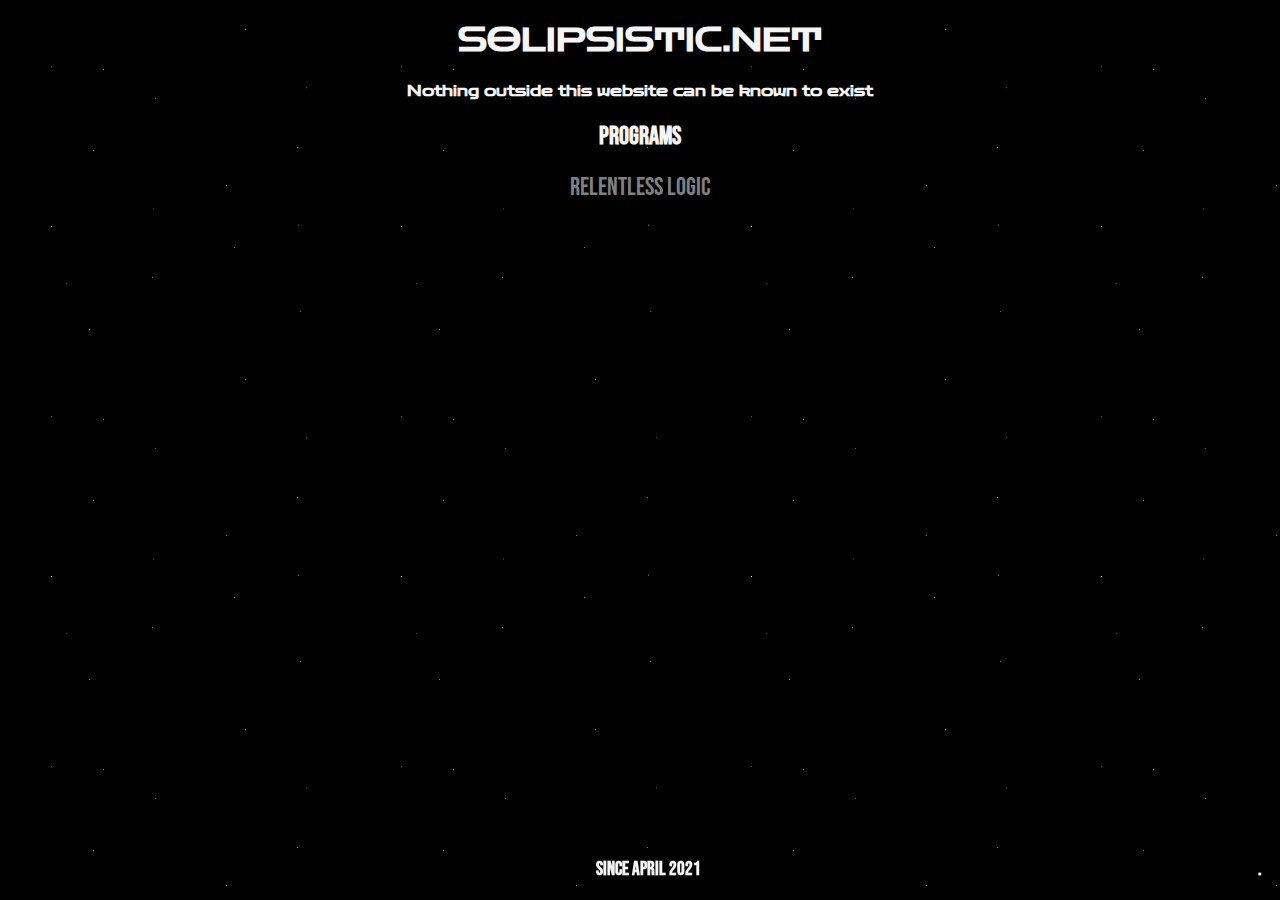
<file: index.html>
<!DOCTYPE html>
<head>
	<link rel="stylesheet" type="text/css" href="style.css">
	<title>SOLIPSISTIC.NET</title>
	<meta charset="UTF-8" />
</head>
<style type="text/css">
	.br {
		margin-bottom: -.5em;
	}
	.h2 {
		font-size: 150px;
	}
</style>
<html>
	<body class="body" id="body">

		<div id="Content">

			<h1 class = "MainTitle" id="Title">SOLIPSISTIC.NET</h1>
			<h1 class = "MainTitle" id="Title" style="font-size: 15px;">Nothing outside this website can be known to exist</h1>
			<div style="text-align: center; width:100%;" id="mainCategories">
				<h2 style="font-size: 25px;"class="Category">Programs</h2>
				<a style="font-size: 25px;" href="RelentlessLogic.html" class="Link">Relentless Logic</a>
				<br>
			</div>
			<div style="text-align: center;" id="bottomInfo">
				<h3 class="BottomInfo" style="position: fixed; bottom: 0; width:100%; text-align: center" >Since April 2021</h3>
			</div>
			<h3 style="position: fixed; bottom: 0; width:98%; text-align: right; color: white; font-family: textFont;" id="piSymbol">.</h3>
		</div>
		<div id="InputPage" style="display: none; position: absolute; top:45%; left:45%; font-family: textFont; color: white;">
			<h3>ENTER THE PASSWORD</h3>
			<input type="input" name=""  id="PassInput" value="">
		</div>
	</body>
	<script type="text/javascript" src="ClientMain.js"></script>
	<script type="text/javascript" src="snowFall.js"></script>
	<script type="text/javascript">
		var symbol = document.getElementById("piSymbol")
		var keysPressed = []
		symbol.addEventListener('click', function()
			{ 
				function changeDisplay(type){
					document.getElementById("Content").style.display = type
				}
				var passInput = document.getElementById("PassInput")
				var inputPage = document.getElementById("InputPage")
				for(var i = 0;i<30;i++){
					setTimeout(function(){
						changeDisplay("none")
					},i*25)
					setTimeout(function(){
						changeDisplay("")
					},i*50)
					setTimeout(function () {
						changeDisplay("none")
					},i*75)
				}
				setTimeout(function () {
					inputPage.style.display = ""
				},4000)
				document.getElementById("PassInput").addEventListener('keydown', function(event){
					if(event.keyCode == 13){
						if(passInput.value.toLowerCase() == "joshua"){
							window.open("Files/n4me.mid")
							inputPage.style.display = "none"
							reverse();
							for(var i = 0;i<30;i++){
								setTimeout(function(){
									changeDisplay("")
								},i*25)
								setTimeout(function(){
									changeDisplay("none")
								},i*50)
								setTimeout(function () {
									changeDisplay("")
								},i*75)
							}
						}
					}
				})
				
			}, false);
	</script>
</html>
</file>
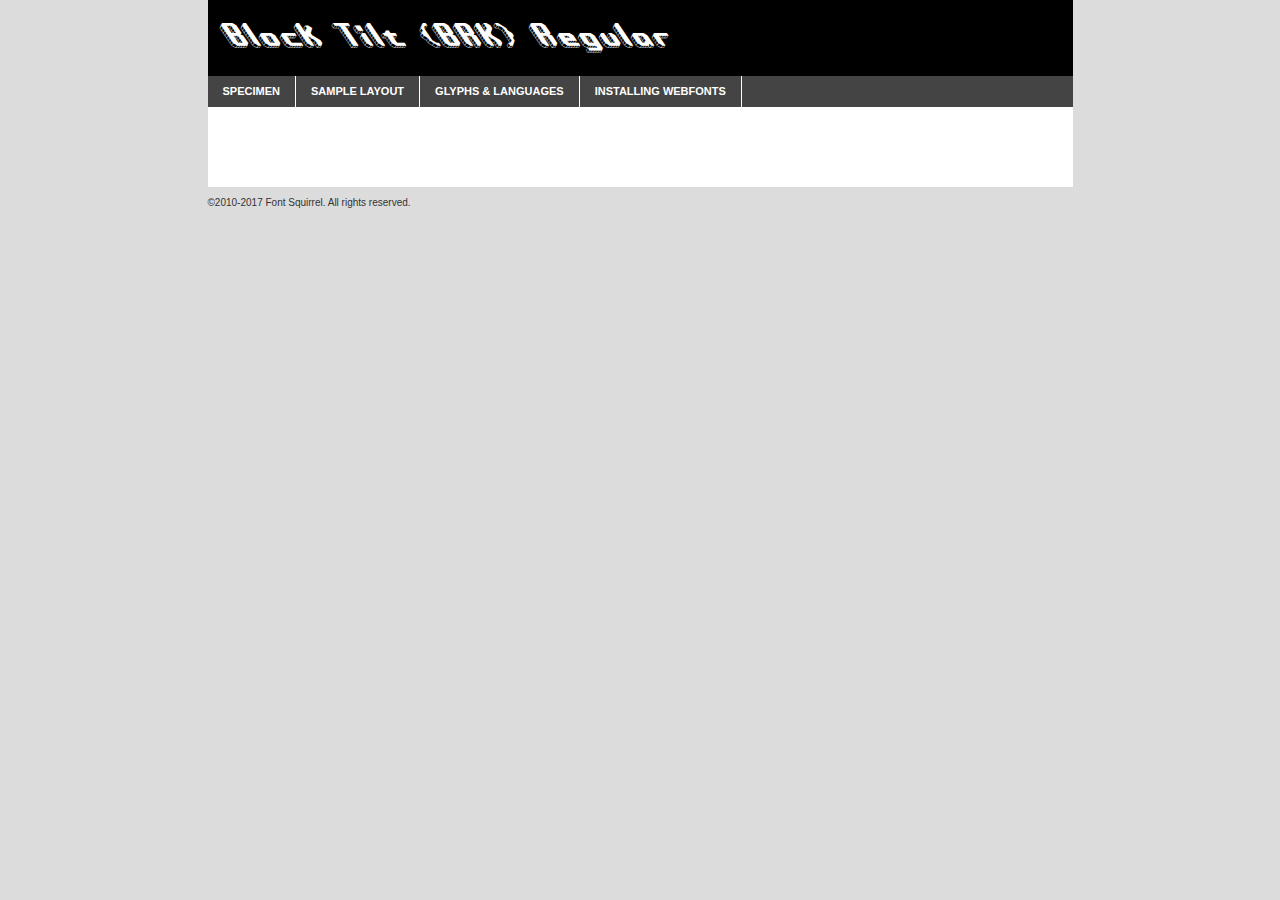
<file: bloktilt-demo.html>
<!DOCTYPE html PUBLIC "-//W3C//DTD XHTML 1.0 Transitional//EN"
	"http://www.w3.org/TR/xhtml1/DTD/xhtml1-transitional.dtd">

<html xmlns="http://www.w3.org/1999/xhtml" xml:lang="en" lang="en">
<head>
	<meta http-equiv="Content-Type" content="text/html; charset=utf-8" />
	<script src="http://ajax.googleapis.com/ajax/libs/jquery/1.7.2/jquery.min.js" type="text/javascript" charset="utf-8"></script>
	<script type="text/javascript">
	(function($){$.fn.easyTabs=function(option){var param=jQuery.extend({fadeSpeed:"fast",defaultContent:1,activeClass:'active'},option);$(this).each(function(){var thisId="#"+this.id;if(param.defaultContent==''){param.defaultContent=1;}
	if(typeof param.defaultContent=="number")
	{var defaultTab=$(thisId+" .tabs li:eq("+(param.defaultContent-1)+") a").attr('href').substr(1);}else{var defaultTab=param.defaultContent;}
	$(thisId+" .tabs li a").each(function(){var tabToHide=$(this).attr('href').substr(1);$("#"+tabToHide).addClass('easytabs-tab-content');});hideAll();changeContent(defaultTab);function hideAll(){$(thisId+" .easytabs-tab-content").hide();}
	function changeContent(tabId){hideAll();$(thisId+" .tabs li").removeClass(param.activeClass);$(thisId+" .tabs li a[href=#"+tabId+"]").closest('li').addClass(param.activeClass);if(param.fadeSpeed!="none")
	{$(thisId+" #"+tabId).fadeIn(param.fadeSpeed);}else{$(thisId+" #"+tabId).show();}}
	$(thisId+" .tabs li").click(function(){var tabId=$(this).find('a').attr('href').substr(1);changeContent(tabId);return false;});});}})(jQuery);
	</script>
	<link rel="stylesheet" href="specimen_files/specimen_stylesheet.css" type="text/css" charset="utf-8" />
	<link rel="stylesheet" href="stylesheet.css" type="text/css" charset="utf-8" />

	<style type="text/css">
					body{
				font-family: 'block_tilt_brkregular';
							}
		</style>

	<title>Block Tilt (BRK) Regular Specimen</title>
	
	
	<script type="text/javascript" charset="utf-8">
		$(document).ready(function() {
			$('#container').easyTabs({defaultContent:1});
		});
	</script>
</head>

<body>
<div id="container">
	<div id="header">
		Block Tilt (BRK) Regular	</div>
	<ul class="tabs">
		<li><a href="#specimen">Specimen</a></li>
		<li><a href="#layout">Sample Layout</a></li>
				<li><a href="#glyphs">Glyphs &amp; Languages</a></li>
		<li><a href="#installing">Installing Webfonts</a></li>
		
	</ul>
	
	<div id="main_content">

		
			<div id="specimen">
		
				<div class="section">
					<div class="grid12 firstcol">
						<div class="huge">AaBb</div>
					</div>
				</div>
		
				<div class="section">
					<div class="glyph_range">A&#x200B;B&#x200b;C&#x200b;D&#x200b;E&#x200b;F&#x200b;G&#x200b;H&#x200b;I&#x200b;J&#x200b;K&#x200b;L&#x200b;M&#x200b;N&#x200b;O&#x200b;P&#x200b;Q&#x200b;R&#x200b;S&#x200b;T&#x200b;U&#x200b;V&#x200b;W&#x200b;X&#x200b;Y&#x200b;Z&#x200b;a&#x200b;b&#x200b;c&#x200b;d&#x200b;e&#x200b;f&#x200b;g&#x200b;h&#x200b;i&#x200b;j&#x200b;k&#x200b;l&#x200b;m&#x200b;n&#x200b;o&#x200b;p&#x200b;q&#x200b;r&#x200b;s&#x200b;t&#x200b;u&#x200b;v&#x200b;w&#x200b;x&#x200b;y&#x200b;z&#x200b;1&#x200b;2&#x200b;3&#x200b;4&#x200b;5&#x200b;6&#x200b;7&#x200b;8&#x200b;9&#x200b;0&#x200b;&amp;&#x200b;.&#x200b;,&#x200b;?&#x200b;!&#x200b;&#64;&#x200b;(&#x200b;)&#x200b;#&#x200b;$&#x200b;%&#x200b;*&#x200b;+&#x200b;-&#x200b;=&#x200b;:&#x200b;;</div>
				</div>
				<div class="section">
					<div class="grid12 firstcol">
						<table class="sample_table">
							<tr><td>10</td><td class="size10">abcdefghijklmnopqrstuvwxyzABCDEFGHIJKLMNOPQRSTUVWXYZ0123456789abcdefghijklmnopqrstuvwxyzABCDEFGHIJKLMNOPQRSTUVWXYZ0123456789abcdefghijklmnopqrstuvwxyzABCDEFGHIJKLMNOPQRSTUVWXYZ</td></tr>
							<tr><td>11</td><td class="size11">abcdefghijklmnopqrstuvwxyzABCDEFGHIJKLMNOPQRSTUVWXYZ0123456789abcdefghijklmnopqrstuvwxyzABCDEFGHIJKLMNOPQRSTUVWXYZ0123456789abcdefghijklmnopqrstuvwxyzABCDEFGHIJKLMNOPQRSTUVWXYZ</td></tr>
							<tr><td>12</td><td class="size12">abcdefghijklmnopqrstuvwxyzABCDEFGHIJKLMNOPQRSTUVWXYZ0123456789abcdefghijklmnopqrstuvwxyzABCDEFGHIJKLMNOPQRSTUVWXYZ0123456789abcdefghijklmnopqrstuvwxyzABCDEFGHIJKLMNOPQRSTUVWXYZ</td></tr>
							<tr><td>13</td><td class="size13">abcdefghijklmnopqrstuvwxyzABCDEFGHIJKLMNOPQRSTUVWXYZ0123456789abcdefghijklmnopqrstuvwxyzABCDEFGHIJKLMNOPQRSTUVWXYZ0123456789abcdefghijklmnopqrstuvwxyzABCDEFGHIJKLMNOPQRSTUVWXYZ</td></tr>
							<tr><td>14</td><td class="size14">abcdefghijklmnopqrstuvwxyzABCDEFGHIJKLMNOPQRSTUVWXYZ0123456789abcdefghijklmnopqrstuvwxyzABCDEFGHIJKLMNOPQRSTUVWXYZ0123456789abcdefghijklmnopqrstuvwxyzABCDEFGHIJKLMNOPQRSTUVWXYZ</td></tr>
							<tr><td>16</td><td class="size16">abcdefghijklmnopqrstuvwxyzABCDEFGHIJKLMNOPQRSTUVWXYZ0123456789abcdefghijklmnopqrstuvwxyzABCDEFGHIJKLMNOPQRSTUVWXYZ</td></tr>
							<tr><td>18</td><td class="size18">abcdefghijklmnopqrstuvwxyzABCDEFGHIJKLMNOPQRSTUVWXYZ0123456789abcdefghijklmnopqrstuvwxyzABCDEFGHIJKLMNOPQRSTUVWXYZ</td></tr>
							<tr><td>20</td><td class="size20">abcdefghijklmnopqrstuvwxyzABCDEFGHIJKLMNOPQRSTUVWXYZ0123456789abcdefghijklmnopqrstuvwxyzABCDEFGHIJKLMNOPQRSTUVWXYZ</td></tr>
							<tr><td>24</td><td class="size24">abcdefghijklmnopqrstuvwxyzABCDEFGHIJKLMNOPQRSTUVWXYZ0123456789abcdefghijklmnopqrstuvwxyzABCDEFGHIJKLMNOPQRSTUVWXYZ</td></tr>
							<tr><td>30</td><td class="size30">abcdefghijklmnopqrstuvwxyzABCDEFGHIJKLMNOPQRSTUVWXYZ0123456789abcdefghijklmnopqrstuvwxyzABCDEFGHIJKLMNOPQRSTUVWXYZ</td></tr>
							<tr><td>36</td><td class="size36">abcdefghijklmnopqrstuvwxyzABCDEFGHIJKLMNOPQRSTUVWXYZ0123456789abcdefghijklmnopqrstuvwxyzABCDEFGHIJKLMNOPQRSTUVWXYZ</td></tr>
							<tr><td>48</td><td class="size48">abcdefghijklmnopqrstuvwxyzABCDEFGHIJKLMNOPQRSTUVWXYZ0123456789abcdefghijklmnopqrstuvwxyzABCDEFGHIJKLMNOPQRSTUVWXYZ</td></tr>
							<tr><td>60</td><td class="size60">abcdefghijklmnopqrstuvwxyzABCDEFGHIJKLMNOPQRSTUVWXYZ0123456789abcdefghijklmnopqrstuvwxyzABCDEFGHIJKLMNOPQRSTUVWXYZ</td></tr>
							<tr><td>72</td><td class="size72">abcdefghijklmnopqrstuvwxyzABCDEFGHIJKLMNOPQRSTUVWXYZ0123456789abcdefghijklmnopqrstuvwxyzABCDEFGHIJKLMNOPQRSTUVWXYZ</td></tr>
							<tr><td>90</td><td class="size90">abcdefghijklmnopqrstuvwxyzABCDEFGHIJKLMNOPQRSTUVWXYZ0123456789abcdefghijklmnopqrstuvwxyzABCDEFGHIJKLMNOPQRSTUVWXYZ</td></tr>
						</table>
				
					</div>
			
				</div>
		
		
		
								<div class="section" id="bodycomparison">


										<div id="xheight">
				<div class="fontbody">&#x25FC;&#x25FC;&#x25FC;&#x25FC;&#x25FC;&#x25FC;&#x25FC;&#x25FC;&#x25FC;&#x25FC;&#x25FC;&#x25FC;&#x25FC;&#x25FC;&#x25FC;&#x25FC;&#x25FC;&#x25FC;&#x25FC;&#x25FC;&#x25FC;&#x25FC;&#x25FC;&#x25FC;&#x25FC;&#x25FC;&#x25FC;&#x25FC;&#x25FC;&#x25FC;&#x25FC;&#x25FC;&#x25FC;&#x25FC;&#x25FC;&#x25FC;&#x25FC;&#x25FC;&#x25FC;&#x25FC;&#x25FC;&#x25FC;&#x25FC;&#x25FC;&#x25FC;&#x25FC;&#x25FC;&#x25FC;&#x25FC;&#x25FC;&#x25FC;&#x25FC;&#x25FC;&#x25FC;&#x25FC;&#x25FC;&#x25FC;&#x25FC;&#x25FC;&#x25FC;&#x25FC;&#x25FC;&#x25FC;&#x25FC;&#x25FC;&#x25FC;&#x25FC;&#x25FC;&#x25FC;&#x25FC;&#x25FC;&#x25FC;&#x25FC;&#x25FC;&#x25FC;&#x25FC;&#x25FC;&#x25FC;&#x25FC;&#x25FC;&#x25FC;&#x25FC;&#x25FC;&#x25FC;&#x25FC;&#x25FC;&#x25FC;&#x25FC;&#x25FC;&#x25FC;&#x25FC;&#x25FC;&#x25FC;&#x25FC;&#x25FC;&#x25FC;&#x25FC;&#x25FC;&#x25FC;body</div><div class="arialbody">body</div><div class="verdanabody">body</div><div class="georgiabody">body</div></div>
										<div class="fontbody" style="z-index:1">
											body<span>Block Tilt (BRK) Regular</span>
										</div>
										<div class="arialbody" style="z-index:1">
											body<span>Arial</span>
										</div>
										<div class="verdanabody" style="z-index:1">
											body<span>Verdana</span>
										</div>
										<div class="georgiabody" style="z-index:1">
											body<span>Georgia</span>
										</div>



								</div>
		
		
				<div class="section psample psample_row1" id="">
					
					<div class="grid2 firstcol">
						<p class="size10"><span>10.</span>Aenean lacinia bibendum nulla sed consectetur. Fusce dapibus, tellus ac cursus commodo, tortor mauris condimentum nibh, ut fermentum massa justo sit amet risus. Nullam id dolor id nibh ultricies vehicula ut id elit. Cum sociis natoque penatibus et magnis dis parturient montes, nascetur ridiculus mus. Nulla vitae elit libero, a pharetra augue.</p>
			
					</div>
					<div class="grid3">
						<p class="size11"><span>11.</span>Aenean lacinia bibendum nulla sed consectetur. Fusce dapibus, tellus ac cursus commodo, tortor mauris condimentum nibh, ut fermentum massa justo sit amet risus. Nullam id dolor id nibh ultricies vehicula ut id elit. Cum sociis natoque penatibus et magnis dis parturient montes, nascetur ridiculus mus. Nulla vitae elit libero, a pharetra augue.</p>
			
					</div>
					<div class="grid3">
						<p class="size12"><span>12.</span>Aenean lacinia bibendum nulla sed consectetur. Fusce dapibus, tellus ac cursus commodo, tortor mauris condimentum nibh, ut fermentum massa justo sit amet risus. Nullam id dolor id nibh ultricies vehicula ut id elit. Cum sociis natoque penatibus et magnis dis parturient montes, nascetur ridiculus mus. Nulla vitae elit libero, a pharetra augue.</p>
			
					</div>
					<div class="grid4">
						<p class="size13"><span>13.</span>Aenean lacinia bibendum nulla sed consectetur. Fusce dapibus, tellus ac cursus commodo, tortor mauris condimentum nibh, ut fermentum massa justo sit amet risus. Nullam id dolor id nibh ultricies vehicula ut id elit. Cum sociis natoque penatibus et magnis dis parturient montes, nascetur ridiculus mus. Nulla vitae elit libero, a pharetra augue.</p>
			
					</div>
					<div class="white_blend"></div>
					
				</div>
				<div class="section psample psample_row2" id="">
					<div class="grid3 firstcol">
						<p class="size14"><span>14.</span>Aenean lacinia bibendum nulla sed consectetur. Fusce dapibus, tellus ac cursus commodo, tortor mauris condimentum nibh, ut fermentum massa justo sit amet risus. Nullam id dolor id nibh ultricies vehicula ut id elit. Cum sociis natoque penatibus et magnis dis parturient montes, nascetur ridiculus mus. Nulla vitae elit libero, a pharetra augue.</p>
			
					</div>
					<div class="grid4">
						<p class="size16"><span>16.</span>Aenean lacinia bibendum nulla sed consectetur. Fusce dapibus, tellus ac cursus commodo, tortor mauris condimentum nibh, ut fermentum massa justo sit amet risus. Nullam id dolor id nibh ultricies vehicula ut id elit. Cum sociis natoque penatibus et magnis dis parturient montes, nascetur ridiculus mus. Nulla vitae elit libero, a pharetra augue.</p>
			
					</div>
					<div class="grid5">
						<p class="size18"><span>18.</span>Aenean lacinia bibendum nulla sed consectetur. Fusce dapibus, tellus ac cursus commodo, tortor mauris condimentum nibh, ut fermentum massa justo sit amet risus. Nullam id dolor id nibh ultricies vehicula ut id elit. Cum sociis natoque penatibus et magnis dis parturient montes, nascetur ridiculus mus. Nulla vitae elit libero, a pharetra augue.</p>
			
					</div>

					<div class="white_blend"></div>

				</div>
				
				<div class="section psample psample_row3" id="">
					<div class="grid5 firstcol">
						<p class="size20"><span>20.</span>Aenean lacinia bibendum nulla sed consectetur. Fusce dapibus, tellus ac cursus commodo, tortor mauris condimentum nibh, ut fermentum massa justo sit amet risus. Nullam id dolor id nibh ultricies vehicula ut id elit. Cum sociis natoque penatibus et magnis dis parturient montes, nascetur ridiculus mus. Nulla vitae elit libero, a pharetra augue.</p>
					</div>
					<div class="grid7">
						<p class="size24"><span>24.</span>Aenean lacinia bibendum nulla sed consectetur. Fusce dapibus, tellus ac cursus commodo, tortor mauris condimentum nibh, ut fermentum massa justo sit amet risus. Nullam id dolor id nibh ultricies vehicula ut id elit. Cum sociis natoque penatibus et magnis dis parturient montes, nascetur ridiculus mus. Nulla vitae elit libero, a pharetra augue.</p>
					</div>
					
					<div class="white_blend"></div>
					
				</div>
				
				<div class="section psample psample_row4" id="">
					<div class="grid12 firstcol">
						<p class="size30"><span>30.</span>Aenean lacinia bibendum nulla sed consectetur. Fusce dapibus, tellus ac cursus commodo, tortor mauris condimentum nibh, ut fermentum massa justo sit amet risus. Nullam id dolor id nibh ultricies vehicula ut id elit. Cum sociis natoque penatibus et magnis dis parturient montes, nascetur ridiculus mus. Nulla vitae elit libero, a pharetra augue.</p>
					</div>
					<div class="white_blend"></div>
					
				</div>
				
				
				
				<div class="section psample psample_row1 fullreverse">
					<div class="grid2 firstcol">
						<p class="size10"><span>10.</span>Aenean lacinia bibendum nulla sed consectetur. Fusce dapibus, tellus ac cursus commodo, tortor mauris condimentum nibh, ut fermentum massa justo sit amet risus. Nullam id dolor id nibh ultricies vehicula ut id elit. Cum sociis natoque penatibus et magnis dis parturient montes, nascetur ridiculus mus. Nulla vitae elit libero, a pharetra augue.</p>
			
					</div>
					<div class="grid3">
						<p class="size11"><span>11.</span>Aenean lacinia bibendum nulla sed consectetur. Fusce dapibus, tellus ac cursus commodo, tortor mauris condimentum nibh, ut fermentum massa justo sit amet risus. Nullam id dolor id nibh ultricies vehicula ut id elit. Cum sociis natoque penatibus et magnis dis parturient montes, nascetur ridiculus mus. Nulla vitae elit libero, a pharetra augue.</p>
			
					</div>
					<div class="grid3">
						<p class="size12"><span>12.</span>Aenean lacinia bibendum nulla sed consectetur. Fusce dapibus, tellus ac cursus commodo, tortor mauris condimentum nibh, ut fermentum massa justo sit amet risus. Nullam id dolor id nibh ultricies vehicula ut id elit. Cum sociis natoque penatibus et magnis dis parturient montes, nascetur ridiculus mus. Nulla vitae elit libero, a pharetra augue.</p>
			
					</div>
					<div class="grid4">
						<p class="size13"><span>13.</span>Aenean lacinia bibendum nulla sed consectetur. Fusce dapibus, tellus ac cursus commodo, tortor mauris condimentum nibh, ut fermentum massa justo sit amet risus. Nullam id dolor id nibh ultricies vehicula ut id elit. Cum sociis natoque penatibus et magnis dis parturient montes, nascetur ridiculus mus. Nulla vitae elit libero, a pharetra augue.</p>
			
					</div>
					<div class="black_blend"></div>
					
				</div>
				
				<div class="section psample psample_row2 fullreverse">
					<div class="grid3 firstcol">
						<p class="size14"><span>14.</span>Aenean lacinia bibendum nulla sed consectetur. Fusce dapibus, tellus ac cursus commodo, tortor mauris condimentum nibh, ut fermentum massa justo sit amet risus. Nullam id dolor id nibh ultricies vehicula ut id elit. Cum sociis natoque penatibus et magnis dis parturient montes, nascetur ridiculus mus. Nulla vitae elit libero, a pharetra augue.</p>
			
					</div>
					<div class="grid4">
						<p class="size16"><span>16.</span>Aenean lacinia bibendum nulla sed consectetur. Fusce dapibus, tellus ac cursus commodo, tortor mauris condimentum nibh, ut fermentum massa justo sit amet risus. Nullam id dolor id nibh ultricies vehicula ut id elit. Cum sociis natoque penatibus et magnis dis parturient montes, nascetur ridiculus mus. Nulla vitae elit libero, a pharetra augue.</p>
			
					</div>
					<div class="grid5">
						<p class="size18"><span>18.</span>Aenean lacinia bibendum nulla sed consectetur. Fusce dapibus, tellus ac cursus commodo, tortor mauris condimentum nibh, ut fermentum massa justo sit amet risus. Nullam id dolor id nibh ultricies vehicula ut id elit. Cum sociis natoque penatibus et magnis dis parturient montes, nascetur ridiculus mus. Nulla vitae elit libero, a pharetra augue.</p>
			
					</div>
					<div class="black_blend"></div>

				</div>
				
				<div class="section psample fullreverse psample_row3" id="">
					<div class="grid5 firstcol">
						<p class="size20"><span>20.</span>Aenean lacinia bibendum nulla sed consectetur. Fusce dapibus, tellus ac cursus commodo, tortor mauris condimentum nibh, ut fermentum massa justo sit amet risus. Nullam id dolor id nibh ultricies vehicula ut id elit. Cum sociis natoque penatibus et magnis dis parturient montes, nascetur ridiculus mus. Nulla vitae elit libero, a pharetra augue.</p>
					</div>
					<div class="grid7">
						<p class="size24"><span>24.</span>Aenean lacinia bibendum nulla sed consectetur. Fusce dapibus, tellus ac cursus commodo, tortor mauris condimentum nibh, ut fermentum massa justo sit amet risus. Nullam id dolor id nibh ultricies vehicula ut id elit. Cum sociis natoque penatibus et magnis dis parturient montes, nascetur ridiculus mus. Nulla vitae elit libero, a pharetra augue.</p>
					</div>
					
					<div class="black_blend"></div>
					
				</div>
				
				<div class="section psample fullreverse psample_row4" id="" style="border-bottom: 20px #000 solid;">
					<div class="grid12 firstcol">
						<p class="size30"><span>30.</span>Aenean lacinia bibendum nulla sed consectetur. Fusce dapibus, tellus ac cursus commodo, tortor mauris condimentum nibh, ut fermentum massa justo sit amet risus. Nullam id dolor id nibh ultricies vehicula ut id elit. Cum sociis natoque penatibus et magnis dis parturient montes, nascetur ridiculus mus. Nulla vitae elit libero, a pharetra augue.</p>
					</div>
					<div class="black_blend"></div>
					
				</div>
				
				
				
				
			</div>
			
			<div id="layout">
				
				<div class="section">
					
					<div class="grid12 firstcol">
						<h1>Lorem Ipsum Dolor</h1>
						<h2>Etiam porta sem malesuada magna mollis euismod</h2>
						
						<p class="byline">By <a href="#link">Aenean Lacinia</a></p>
					</div>
				</div>
				<div class="section">
					<div class="grid8 firstcol">
						<p class="large">Donec sed odio dui. Morbi leo risus, porta ac consectetur ac, vestibulum at eros. Fusce dapibus, tellus ac cursus commodo, tortor mauris condimentum nibh, ut fermentum massa justo sit amet risus. </p>

						
						<h3>Pellentesque ornare sem</h3>

						<p>Maecenas sed diam eget risus varius blandit sit amet non magna. Maecenas faucibus mollis interdum. Donec ullamcorper nulla non metus auctor fringilla. Nullam id dolor id nibh ultricies vehicula ut id elit. Nullam id dolor id nibh ultricies vehicula ut id elit. </p>

						<p>Aenean eu leo quam. Pellentesque ornare sem lacinia quam venenatis vestibulum. Lorem ipsum dolor sit amet, consectetur adipiscing elit. Cum sociis natoque penatibus et magnis dis parturient montes, nascetur ridiculus mus. </p>

						<p>Nulla vitae elit libero, a pharetra augue. Praesent commodo cursus magna, vel scelerisque nisl consectetur et. Aenean lacinia bibendum nulla sed consectetur. </p>

						<p>Nullam quis risus eget urna mollis ornare vel eu leo. Nullam quis risus eget urna mollis ornare vel eu leo. Maecenas sed diam eget risus varius blandit sit amet non magna. Donec ullamcorper nulla non metus auctor fringilla. </p>

						<h3>Cras mattis consectetur</h3>

						<p>Aenean eu leo quam. Pellentesque ornare sem lacinia quam venenatis vestibulum. Aenean lacinia bibendum nulla sed consectetur. Integer posuere erat a ante venenatis dapibus posuere velit aliquet. Cras mattis consectetur purus sit amet fermentum. </p>

						<p>Nullam id dolor id nibh ultricies vehicula ut id elit. Nullam quis risus eget urna mollis ornare vel eu leo. Cras mattis consectetur purus sit amet fermentum.</p>
					</div>
					
					<div class="grid4 sidebar">
						
						<div class="box reverse">
							<p class="last">Nullam quis risus eget urna mollis ornare vel eu leo. Donec ullamcorper nulla non metus auctor fringilla. Cras mattis consectetur purus sit amet fermentum. Sed posuere consectetur est at lobortis. Lorem ipsum dolor sit amet, consectetur adipiscing elit. </p>
						</div>
						
						<p class="caption">Maecenas sed diam eget risus varius.</p>

						<p>Vestibulum id ligula porta felis euismod semper. Integer posuere erat a ante venenatis dapibus posuere velit aliquet. Vestibulum id ligula porta felis euismod semper. Sed posuere consectetur est at lobortis. Maecenas sed diam eget risus varius blandit sit amet non magna. Fusce dapibus, tellus ac cursus commodo, tortor mauris condimentum nibh, ut fermentum massa justo sit amet risus. </p>

					

						<p>Duis mollis, est non commodo luctus, nisi erat porttitor ligula, eget lacinia odio sem nec elit. Aenean lacinia bibendum nulla sed consectetur. Vivamus sagittis lacus vel augue laoreet rutrum faucibus dolor auctor. Aenean lacinia bibendum nulla sed consectetur. Nullam quis risus eget urna mollis ornare vel eu leo. </p>

						<p>Praesent commodo cursus magna, vel scelerisque nisl consectetur et. Donec ullamcorper nulla non metus auctor fringilla. Maecenas faucibus mollis interdum. Fusce dapibus, tellus ac cursus commodo, tortor mauris condimentum nibh, ut fermentum massa justo sit amet risus. </p>

					</div>
				</div>
				
			</div>


			



		<div id="glyphs">
			<div class="section">
				<div class="grid12 firstcol">
			
				<h1>Language Support</h1>
				<p>The subset of Block Tilt (BRK) Regular in this kit supports the following languages:<br />
			
					English, Arrernte, Bislama, Cebuano, Fijian, Gilbertese, Hmong, Ibanag, Iloko_ilokano, Interglossa_glosa, Interlingua, Lojban, Norfolk_pitcairnese, Oromo, Rotokas, Seychelles_creole, Shona, Somali, Southern_ndebele, Swahili, Swati_swazi, Tok_pisin, Warlpiri, Xhosa, Zulu, Latinbasic, Demo				</p>
				<h1>Glyph Chart</h1>
				<p>The subset of Block Tilt (BRK) Regular in this kit includes all the glyphs listed below. Unicode entities are included above each glyph to help you insert individual characters into your layout.</p>
				<div id="glyph_chart">
			
																				 <div><p>&amp;#32;</p>&#32;</div>
																				 <div><p>&amp;#33;</p>&#33;</div>
																				 <div><p>&amp;#35;</p>&#35;</div>
																				 <div><p>&amp;#36;</p>&#36;</div>
																				 <div><p>&amp;#37;</p>&#37;</div>
																				 <div><p>&amp;#40;</p>&#40;</div>
																				 <div><p>&amp;#41;</p>&#41;</div>
																				 <div><p>&amp;#42;</p>&#42;</div>
																				 <div><p>&amp;#43;</p>&#43;</div>
																				 <div><p>&amp;#44;</p>&#44;</div>
																				 <div><p>&amp;#45;</p>&#45;</div>
																				 <div><p>&amp;#46;</p>&#46;</div>
																				 <div><p>&amp;#48;</p>&#48;</div>
																				 <div><p>&amp;#49;</p>&#49;</div>
																				 <div><p>&amp;#50;</p>&#50;</div>
																				 <div><p>&amp;#51;</p>&#51;</div>
																				 <div><p>&amp;#52;</p>&#52;</div>
																				 <div><p>&amp;#53;</p>&#53;</div>
																				 <div><p>&amp;#54;</p>&#54;</div>
																				 <div><p>&amp;#55;</p>&#55;</div>
																				 <div><p>&amp;#56;</p>&#56;</div>
																				 <div><p>&amp;#57;</p>&#57;</div>
																				 <div><p>&amp;#60;</p>&#60;</div>
																				 <div><p>&amp;#61;</p>&#61;</div>
																				 <div><p>&amp;#62;</p>&#62;</div>
																				 <div><p>&amp;#63;</p>&#63;</div>
																				 <div><p>&amp;#64;</p>&#64;</div>
																				 <div><p>&amp;#65;</p>&#65;</div>
																				 <div><p>&amp;#66;</p>&#66;</div>
																				 <div><p>&amp;#67;</p>&#67;</div>
																				 <div><p>&amp;#68;</p>&#68;</div>
																				 <div><p>&amp;#69;</p>&#69;</div>
																				 <div><p>&amp;#70;</p>&#70;</div>
																				 <div><p>&amp;#71;</p>&#71;</div>
																				 <div><p>&amp;#72;</p>&#72;</div>
																				 <div><p>&amp;#73;</p>&#73;</div>
																				 <div><p>&amp;#74;</p>&#74;</div>
																				 <div><p>&amp;#75;</p>&#75;</div>
																				 <div><p>&amp;#76;</p>&#76;</div>
																				 <div><p>&amp;#77;</p>&#77;</div>
																				 <div><p>&amp;#78;</p>&#78;</div>
																				 <div><p>&amp;#79;</p>&#79;</div>
																				 <div><p>&amp;#80;</p>&#80;</div>
																				 <div><p>&amp;#81;</p>&#81;</div>
																				 <div><p>&amp;#82;</p>&#82;</div>
																				 <div><p>&amp;#83;</p>&#83;</div>
																				 <div><p>&amp;#84;</p>&#84;</div>
																				 <div><p>&amp;#85;</p>&#85;</div>
																				 <div><p>&amp;#86;</p>&#86;</div>
																				 <div><p>&amp;#87;</p>&#87;</div>
																				 <div><p>&amp;#88;</p>&#88;</div>
																				 <div><p>&amp;#89;</p>&#89;</div>
																				 <div><p>&amp;#90;</p>&#90;</div>
																				 <div><p>&amp;#97;</p>&#97;</div>
																				 <div><p>&amp;#98;</p>&#98;</div>
																				 <div><p>&amp;#99;</p>&#99;</div>
																				 <div><p>&amp;#100;</p>&#100;</div>
																				 <div><p>&amp;#101;</p>&#101;</div>
																				 <div><p>&amp;#102;</p>&#102;</div>
																				 <div><p>&amp;#103;</p>&#103;</div>
																				 <div><p>&amp;#104;</p>&#104;</div>
																				 <div><p>&amp;#105;</p>&#105;</div>
																				 <div><p>&amp;#106;</p>&#106;</div>
																				 <div><p>&amp;#107;</p>&#107;</div>
																				 <div><p>&amp;#108;</p>&#108;</div>
																				 <div><p>&amp;#109;</p>&#109;</div>
																				 <div><p>&amp;#110;</p>&#110;</div>
																				 <div><p>&amp;#111;</p>&#111;</div>
																				 <div><p>&amp;#112;</p>&#112;</div>
																				 <div><p>&amp;#113;</p>&#113;</div>
																				 <div><p>&amp;#114;</p>&#114;</div>
																				 <div><p>&amp;#115;</p>&#115;</div>
																				 <div><p>&amp;#116;</p>&#116;</div>
																				 <div><p>&amp;#117;</p>&#117;</div>
																				 <div><p>&amp;#118;</p>&#118;</div>
																				 <div><p>&amp;#119;</p>&#119;</div>
																				 <div><p>&amp;#120;</p>&#120;</div>
																				 <div><p>&amp;#121;</p>&#121;</div>
																				 <div><p>&amp;#122;</p>&#122;</div>
																				 <div><p>&amp;#160;</p>&#160;</div>
																				 <div><p>&amp;#173;</p>&#173;</div>
																				 <div><p>&amp;#198;</p>&#198;</div>
																				 <div><p>&amp;#230;</p>&#230;</div>
																				 <div><p>&amp;#8192;</p>&#8192;</div>
																				 <div><p>&amp;#8193;</p>&#8193;</div>
																				 <div><p>&amp;#8194;</p>&#8194;</div>
																				 <div><p>&amp;#8195;</p>&#8195;</div>
																				 <div><p>&amp;#8196;</p>&#8196;</div>
																				 <div><p>&amp;#8197;</p>&#8197;</div>
																				 <div><p>&amp;#8198;</p>&#8198;</div>
																				 <div><p>&amp;#8199;</p>&#8199;</div>
																				 <div><p>&amp;#8200;</p>&#8200;</div>
																				 <div><p>&amp;#8201;</p>&#8201;</div>
																				 <div><p>&amp;#8202;</p>&#8202;</div>
																				 <div><p>&amp;#8208;</p>&#8208;</div>
																				 <div><p>&amp;#8209;</p>&#8209;</div>
																				 <div><p>&amp;#8210;</p>&#8210;</div>
																				 <div><p>&amp;#8211;</p>&#8211;</div>
																				 <div><p>&amp;#8212;</p>&#8212;</div>
																				 <div><p>&amp;#8239;</p>&#8239;</div>
																				 <div><p>&amp;#8287;</p>&#8287;</div>
																				 <div><p>&amp;#9724;</p>&#9724;</div>
																																																</div>	
				</div>
		
		
			</div>
		</div>
		
		
		<div id="specs">
			
		</div>
	
		<div id="installing">
			<div class="section">
				<div class="grid7 firstcol">
					<h1>Installing Webfonts</h1>
					
					<p>Webfonts are supported by all major browser platforms but not all in the same way. There are currently four different font formats that must be included in order to target all browsers. This includes TTF, WOFF, EOT and SVG.</p>
					
					<h2>1. Upload your webfonts</h2>
					<p>You must upload your webfont kit to your website. They should be in or near the same directory as your CSS files.</p>
					
					<h2>2. Include the webfont stylesheet</h2>
					<p>A special CSS @font-face declaration helps the various browsers select the appropriate font it needs without causing you a bunch of headaches. Learn more about this syntax by reading the <a href="https://www.fontspring.com/blog/further-hardening-of-the-bulletproof-syntax">Fontspring blog post</a> about it. The code for it is as follows:</p>


<code>
@font-face{ 
	font-family: 'MyWebFont';
	src: url('WebFont.eot');
	src: url('WebFont.eot?#iefix') format('embedded-opentype'),
	     url('WebFont.woff') format('woff'),
	     url('WebFont.ttf') format('truetype'),
	     url('WebFont.svg#webfont') format('svg');
}
</code>

	<p>We've already gone ahead and generated the code for you. All you have to do is link to the stylesheet in your HTML, like this:</p>
	<code>&lt;link rel=&quot;stylesheet&quot; href=&quot;stylesheet.css&quot; type=&quot;text/css&quot; charset=&quot;utf-8&quot; /&gt;</code>

					<h2>3. Modify your own stylesheet</h2>
					<p>To take advantage of your new fonts, you must tell your stylesheet to use them. Look at the original @font-face declaration above and find the property called "font-family." The name linked there will be what you use to reference the font. Prepend that webfont name to the font stack in the "font-family" property, inside the selector you want to change. For example:</p>
<code>p { font-family: 'WebFont', Arial, sans-serif; }</code>

<h2>4. Test</h2>
<p>Getting webfonts to work cross-browser <em>can</em> be tricky. Use the information in the sidebar to help you if you find that fonts aren't loading in a particular browser.</p>
				</div>
				
				<div class="grid5 sidebar">
					<div class="box">
						<h2>Troubleshooting<br />Font-Face Problems</h2>
						<p>Having trouble getting your webfonts to load in your new website? Here are some tips to sort out what might be the problem.</p>

						<h3>Fonts not showing in any browser</h3>

						<p>This sounds like you need to work on the plumbing. You either did not upload the fonts to the correct directory, or you did not link the fonts properly in the CSS. If you've confirmed that all this is correct and you still have a problem, take a look at your .htaccess file and see if requests are getting intercepted.</p>

						<h3>Fonts not loading in iPhone or iPad</h3>

						<p>The most common problem here is that you are serving the fonts from an IIS server. IIS refuses to serve files that have unknown MIME types. If that is the case, you must set the MIME type for SVG to "image/svg+xml" in the server settings. Follow these instructions from Microsoft if you need help.</p>

						<h3>Fonts not loading in Firefox</h3>

						<p>The primary reason for this failure? You are still using a version Firefox older than 3.5. So upgrade already! If that isn't it, then you are very likely serving fonts from a different domain. Firefox requires that all font assets be served from the same domain. Lastly it is possible that you need to add WOFF to your list of MIME types (if you are serving via IIS.)</p>

						<h3>Fonts not loading in IE</h3>

						<p>Are you looking at Internet Explorer on an actual Windows machine or are you cheating by using a service like Adobe BrowserLab? Many of these screenshot services do not render @font-face for IE. Best to test it on a real machine.</p>

						<h3>Fonts not loading in IE9</h3>

						<p>IE9, like Firefox, requires that fonts be served from the same domain as the website. Make sure that is the case.</p>
					</div>
				</div>
			</div>
			
		</div>
	
	</div>
	<div id="footer">
		<p>&copy;2010-2017 Font Squirrel. All rights reserved.</p>
	</div>
</div>
</body>
</html>
</file>
<file: style.css>
@font-face {
	font-family: 'titleFont';
	src: url(Fonts/Title.ttf);
}
@font-face {
	font-family: 'textFont';
	src: url(Fonts/Text.ttf);
}
@font-face {
	font-family: 'clacon';
	src: url(Fonts/clacon.ttf);
}
.MainTitle {
	text-align: center;
	color: whitesmoke;
	font-family: titleFont;
}
.Title {
	text-align: left;
	color: whitesmoke;
	font-family: titleFont;
	font-size: 250%;
	text-decoration: none;
}
.Category {
	color: whitesmoke;
	font-size: 150%;
	font-family: textFont;
}
.Link {
	font-size:100%;
	text-decoration: none;
	color: grey;
	font-family: textFont;
}
.BottomInfo {
	font-size:100%%;
	text-decoration: none;
	color: whitesmoke;
	font-family: textFont;
}
.Categories {
	position: absolute;
	left: 75%;
}
.AudioTitle {
	color: whitesmoke;
	font-size: 200%;
	font-family: textFont;
}
.Info {
	text-align: center;
	color: whitesmoke;
	font-size: 125%;
}
br {
   display: block;
   margin: 10px 0;
}
.DownloadButton {
  border: none;
  color: whitesmoke;
  padding: 15px 32px;
  text-align: center;
  font-family: textFont;
  text-decoration: none;
  display: inline-block;
  font-size: 16px;
  margin: 4px 2px;
  cursor: pointer;
  background-color: grey;
}
.SignUpButton {
  border: none;
  color: whitesmoke;
  padding: 10px 22px;
  text-align: center;
  font-family: textFont;
  text-decoration: none;
  display: inline-block;
  font-size: 10px;
  margin: 4px 2px;
  cursor: pointer;
  background-color: grey;
}

.ChessImg {
	width: 1px;
}
.ChessBoard {
		padding-left: 0;
	  padding-right: 0;
	  margin-left: auto;
	  margin-right: auto;
	  display: block;
}
.LargeBr {
	display: block;
   margin: 200px 0;
}
.MediumBr {
	display: block;
   margin: 100px 0;
}
.body {
	background-size: 350px;
	background-image: url(Images/backing.png);
}
</file>
<file: stylesheet.css>
/*! Generated by Font Squirrel (https://www.fontsquirrel.com) on April 3, 2021 */



@font-face {
    font-family: 'block_tilt_brkregular';
    src: url('bloktilt-webfont.woff2') format('woff2'),
         url('bloktilt-webfont.woff') format('woff');
    font-weight: normal;
    font-style: normal;

}

body {
     font-family: 'block_tilt_brkregular';
    src: url('bloktilt-webfont.woff2') format('woff2'),
         url('bloktilt-webfont.woff') format('woff');
    font-weight: normal;
    font-style: normal;   
}
</file>
<file: specimen_files/specimen_stylesheet.css>
@import url('grid_12-825-55-15.css');

/*  
	CSS Reset by Eric Meyer - Released under Public Domain
    http://meyerweb.com/eric/tools/css/reset/
*/
html, body, div, span, applet, object, iframe,
h1, h2, h3, h4, h5, h6, p, blockquote, pre,
a, abbr, acronym, address, big, cite, code,
del, dfn, em, font, img, ins, kbd, q, s, samp,
small, strike, strong, sub, sup, tt, var,
b, u, i, center, dl, dt, dd, ol, ul, li,
fieldset, form, label, legend, table, 
caption, tbody, tfoot, thead, tr, th, td 
                  {margin: 0;padding: 0;border: 0;outline: 0;
                  font-size: 100%;vertical-align: baseline;
                  background: transparent;}
body              {line-height: 1;}
ol, ul            {list-style: none;}
blockquote, q     {quotes: none;}
blockquote:before, blockquote:after,
q:before, q:after {content: '';	content: none;}
:focus            {outline: 0;}
ins               {text-decoration: none;}
del               {text-decoration: line-through;}
table             {border-collapse: collapse;border-spacing: 0;}




body {
	color: #000;
	background-color: #dcdcdc;
}

a {
	text-decoration: none;
	color: #1883ba;
}

h1{
	font-size: 32px;
	font-weight: normal;
	font-style: normal;
	margin-bottom: 18px;
}

h2{
	font-size: 18px;
}

#container {
	width: 865px;
	margin: 0px auto;
}


#header {
	padding: 20px;
	font-size: 36px;
	background-color: #000;
	color: #fff;
}

#header span {
	color: #666;
}
#main_content {
	background-color: #fff;
	padding: 60px 20px 20px;
}


#footer p {
	margin: 0;
	padding-top: 10px;
	padding-bottom: 50px;
	color: #333;
	font: 10px Arial, sans-serif;
}

.tabs {
	width: 100%;
	height: 31px;
	background-color: #444;
}
.tabs li {
	float:  left;
	margin: 0;
	overflow: hidden;
	background-color: #444;
}
.tabs li a {
	display: block;
	color: #fff;
	text-decoration: none;
	font: bold 11px/11px 'Arial';
	text-transform: uppercase;
	padding: 10px 15px;
	border-right: 1px solid #fff;
}

.tabs li a:hover {
		background-color: #00b3ff;

}

.tabs li.active a {
	color:  #000;
	background-color: #fff;
}



div.huge {
	
	font-size: 300px;
	line-height: 1em;
	padding: 0;
	letter-spacing: -.02em;
	overflow: hidden;
}
div.glyph_range {
	font-size: 72px;
	line-height: 1.1em;
}

.size10{ font-size: 10px; }
.size11{ font-size: 11px; }
.size12{ font-size: 12px; }
.size13{ font-size: 13px; }
.size14{ font-size: 14px; }
.size16{ font-size: 16px; }
.size18{ font-size: 18px; }
.size20{ font-size: 20px; }
.size24{ font-size: 24px; }
.size30{ font-size: 30px; }
.size36{ font-size: 36px; }
.size48{ font-size: 48px; }
.size60{ font-size: 60px; }
.size72{ font-size: 72px; }
.size90{ font-size: 90px; }


.psample_row1 {	height: 120px;}
.psample_row1 {	height: 120px;}
.psample_row2 {	height: 160px;}
.psample_row3 {	height: 160px;}
.psample_row4 {	height: 160px;}

.psample {
	overflow: hidden;
	position: relative;
}
.psample p {
	line-height: 1.3em;
	display: block;
	overflow: hidden;
	margin: 0;
}

.psample span {
	margin-right: .5em;
}

.white_blend {
	width: 100%;
	height: 61px;
	background-image: url([data-uri]);
	position: absolute;
	bottom: 0;
}
.black_blend {
	width: 100%;
	height: 61px;
	background-image: url([data-uri]);
	position: absolute;
	bottom: 0;
}
.fullreverse {
	background:  #000 !important;
	color:  #fff !important;
	margin-left: -20px;
	padding-left: 20px;
	margin-right: -20px;
	padding-right: 20px;
	padding: 20px;
	margin-bottom:0;
}


.sample_table td {
	padding-top: 3px;
	padding-bottom:5px;
	padding-left: 5px;
	vertical-align: middle;
	line-height: 1.2em;
}

.sample_table td:first-child {
	background-color: #eee;
	text-align: right;
	padding-right: 5px;
	padding-left: 0;
	padding: 5px;
	font: 11px/12px "Courier New", Courier, mono;
}

code {
	white-space: pre;
	background-color: #eee;
	display: block;
	padding: 10px;
	margin-bottom: 18px;
	overflow: auto;
}


.bottom,.last 	{margin-bottom:0 !important; padding-bottom:0 !important;}

.box  { 
  padding: 18px; 
  margin-bottom: 18px; 
  background: #eee; 
}

.reverse,.reversed { background:  #000 !important;color:  #fff !important; border: none !important;}

#bodycomparison {
	position: relative;
	overflow: hidden;
	font-size: 72px;
	height: 90px;
	white-space: nowrap;
}

#bodycomparison div{
	font-size: 72px;
	line-height: 90px;
	display: inline;
	margin: 0 15px 0 0;
	padding: 0;
}

#bodycomparison div span{
	font: 10px Arial;
	position: absolute;
	left: 0;
}
#xheight {
	float: none;
	position: absolute;
	color: #d9f3ff;
	font-size: 72px;
	line-height: 90px;
}

.fontbody {
 position: relative;
}
.arialbody{
	font-family: Arial;
	position: relative;
}
.verdanabody{
	font-family: Verdana;
	position: relative;
}
.georgiabody{
	font-family: Georgia;
	position: relative;
}

/* @group Layout page
 */

#layout h1 {
	font-size: 36px;
	line-height: 42px;
	font-weight: normal;
	font-style: normal;
}

#layout h2 {
	font-size: 24px;
	line-height: 23px;
	font-weight: normal;
	font-style: normal;
}

#layout h3 {
	font-size: 22px;
	line-height: 1.4em;
	margin-top: 1em;
	font-weight: normal;
	font-style: normal;
}


#layout p.byline {
	font-size: 12px;
	margin-top: 18px;
	line-height: 12px;
	margin-bottom: 0;
}
#layout p {
	font-size: 14px;
	line-height: 21px;
	margin-bottom: .5em;
}

#layout p.large{
	font-size: 18px;
	line-height: 26px;
}

#layout .sidebar p{
	font-size: 12px;
	line-height: 1.4em;
}

#layout p.caption {
	font-size: 10px;
	margin-top: -16px;
	margin-bottom: 18px;
}

/* @end */

/* @group Glyphs */

#glyph_chart div{
	background-color: #d9f3ff;
	color: black;
	float: left;
	font-size: 36px;
	height: 1.2em;
	line-height: 1.2em;
	margin-bottom: 1px;
	margin-right: 1px;
	text-align: center;
	width: 1.2em;
	position: relative;
	padding: .6em .2em .2em;
}

#glyph_chart div p {
	position: absolute;
	left: 0;
	top: 0;
	display: block;
	text-align: center;
	font: bold 9px Arial, sans-serif;
	background-color: #3a768f;
	width: 100%;
	color: #fff;
	padding: 2px 0;
}


#glyphs h1 {
	font-family: Arial, sans-serif;
}
/* @end */

/* @group Installing */

#installing {
	font: 13px Arial, sans-serif;
}

#installing p,
#glyphs p{
	line-height: 1.2em;
	margin-bottom: 18px;
	font: 13px Arial, sans-serif;
}



#installing h3{
	font-size: 15px;
	margin-top: 18px;
}

/* @end */

#rendering h1 {
	font-family: Arial, sans-serif;
}
.render_table td {
	font: 11px "Courier New", Courier, mono;
	vertical-align: middle;
}
</file>
